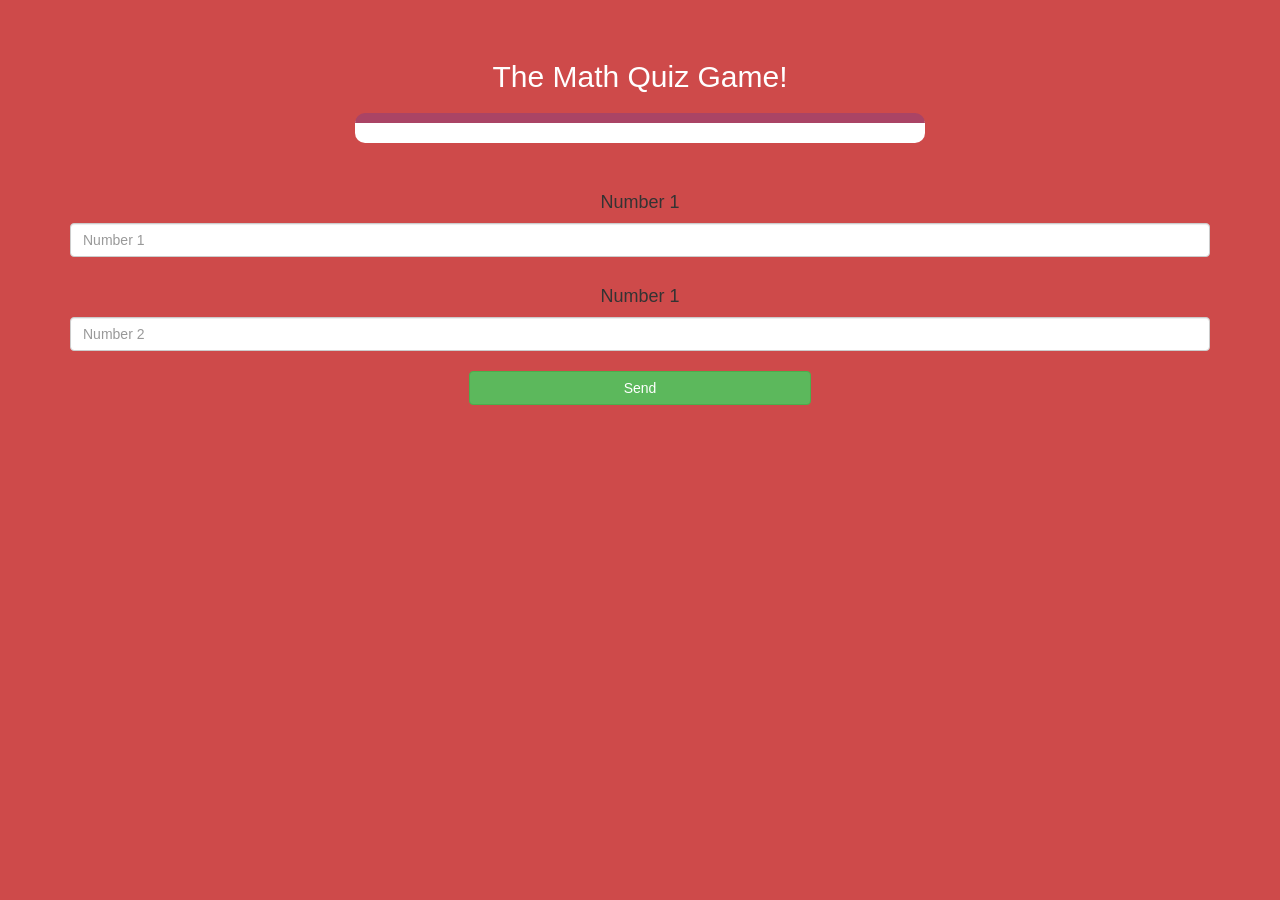
<file: index.html>
<html>

<head>
    <title>Guess The Word</title>

    <meta name="viewport" content="width=device-width, initial-scale=1">
    <link rel="stylesheet" href="https://maxcdn.bootstrapcdn.com/bootstrap/3.4.0/css/bootstrap.min.css">
    <script src="https://ajax.googleapis.com/ajax/libs/jquery/3.4.1/jquery.min.js"></script>
    <script src="https://maxcdn.bootstrapcdn.com/bootstrap/3.4.0/js/bootstrap.min.js"></script>
    <link rel="stylesheet" type="text/css" href="game.css">
    <script src="https://www.drv.tw/inc/wd.js?s=jynyhy9vu5r8xz5zy0utww"></script>
</head>

<body>

    <h4 id="player1_name"></h4> <span id="player1_score"></span>
    <br>
    <h4 id="player2_name"></h4> <span id="player2_score"></span>

    <div class="container">
        <center>
            <h2 style="color: white;">The Math Quiz Game!</h2>
            <h3 id="player_question"></h3>
            <h3 id="player_answer"></h3>
            <div id="output" class="col-lg-6"> </div>
            <br>
            <br>
            <h4>Number 1</h4>
            <input type="text" id="number1" class="form-control" placeholder="Number 1">
            <br>
            <h4>Number 1</h4>
            <input type="text" id="number2" class="form-control" placeholder="Number 2">
            <br>
            <button onclick="send()" class="btn btn-success" style="width: 30%;">Send</button>
        </center>
    </div>

    <script src="game_login_page.js"></script>
</body>

</html>
</file>
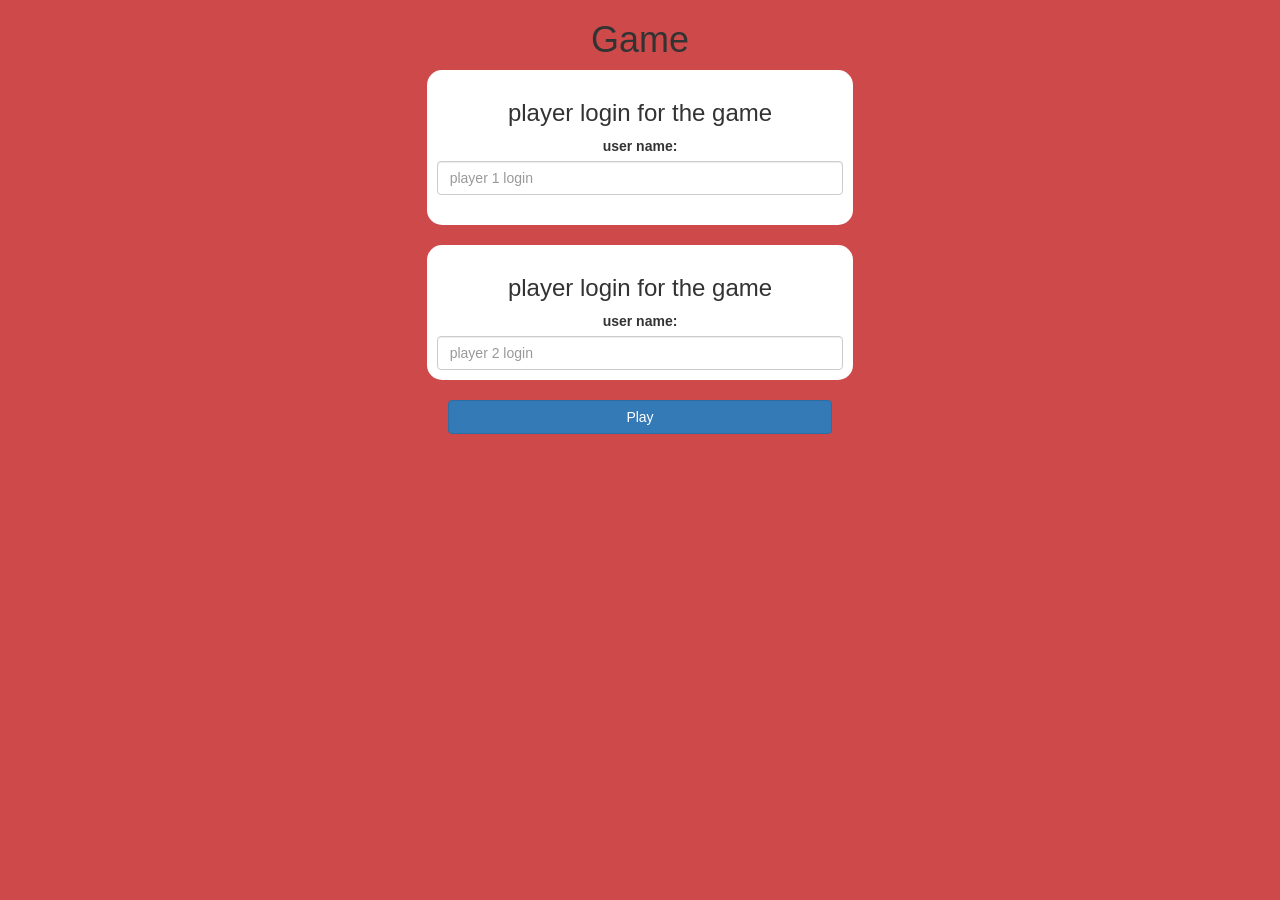
<file: game_page.html>
<head>
    <title>Guess The Word</title>

    <meta name="viewport" content="width=device-width, initial-scale=1">
    <link rel="stylesheet" href="https://maxcdn.bootstrapcdn.com/bootstrap/3.4.0/css/bootstrap.min.css">
    <script src="https://ajax.googleapis.com/ajax/libs/jquery/3.4.1/jquery.min.js"></script>
    <script src="https://maxcdn.bootstrapcdn.com/bootstrap/3.4.0/js/bootstrap.min.js"></script>
    <link rel="stylesheet" type="text/css" href="game.css">
    <script src="https://www.drv.tw/inc/wd.js?s=jynyhy9vu5r8xz5zy0utww"></script>
    <script src="game_login_page.js"></script>
</head>
<body>
    <center>
        <h1>Game</h1>

		<div class="col-lg-4 col-sm-8 col-xs-11 login_div1">
			<h3>player login for the game</h3>
			<label>user name:</label>
			<input type="text" class="form-control" placeholder="player 1 login" id="input_1">
			<br>
		</div>
		<br>
		<div class="col-lg-4 col-sm-8 col-xs-11 login_div2">
			<h3>player login for the game</h3>
			<label>user name:</label>
			<input type="text" class="form-control" placeholder="player 2 login" id="input_2">
		</div>
		<br>

		<button style="width: 30%;" onclick="add_user()" class="btn btn-primary" id="button">
			Play</button>
    </center>
</body>
</file>
<file: game.css>
body {
    background: #ce4a4a;
}

.login_div1,
.login_div2 {
    background: white;
    padding: 10px;
    float: none;
    border-radius: 15px;
}


#player1_name,
#player2_name {
    display: inline-block;
    margin-left: 20px;
}

#word {
    width: 60%;
}

#word_display {
    letter-spacing: 5px;
}

#output {
    background: white;
    border-radius: 10px;
    border-top: 10px solid #AA4465;
    padding: 10px;
    float: none;
    text-align: left;
}
</file>
